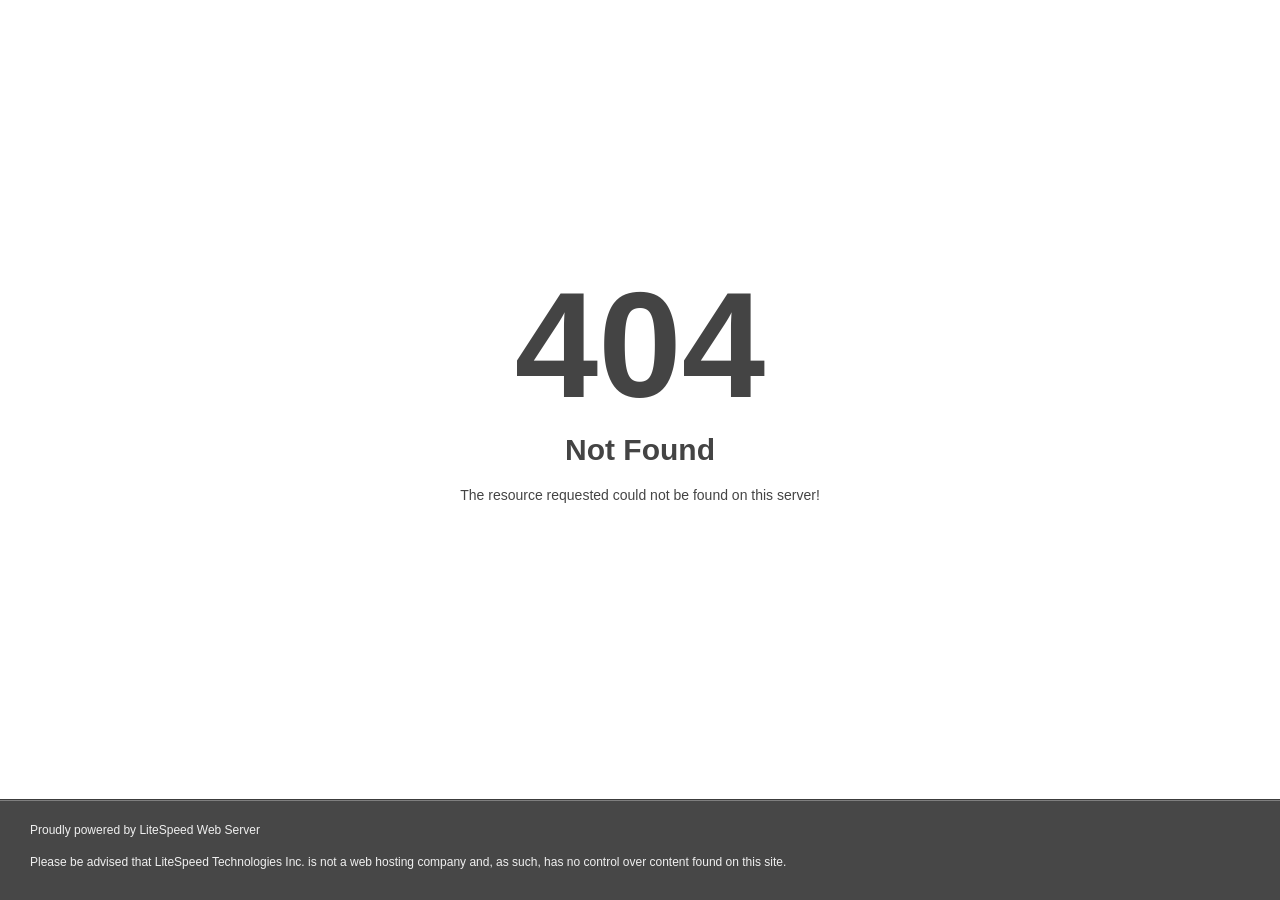
<file: assets/images/icon/cross-out.html>
<!DOCTYPE html><html style="height:100%"><head>
<meta name="viewport" content="width=device-width, initial-scale=1, shrink-to-fit=no">
<title> 404 Not Found
</title></head>
<body style="color: #444; margin:0;font: normal 14px/20px Arial, Helvetica, sans-serif; height:100%; background-color: #fff;">
<div style="height:auto; min-height:100%; ">     <div style="text-align: center; width:800px; margin-left: -400px; position:absolute; top: 30%; left:50%;">
        <h1 style="margin:0; font-size:150px; line-height:150px; font-weight:bold;">404</h1>
<h2 style="margin-top:20px;font-size: 30px;">Not Found
</h2>
<p>The resource requested could not be found on this server!</p>
</div></div><div style="color:#f0f0f0; font-size:12px;margin:auto;padding:0px 30px 0px 30px;position:relative;clear:both;height:100px;margin-top:-101px;background-color:#474747;border-top: 1px solid rgba(0,0,0,0.15);box-shadow: 0 1px 0 rgba(255, 255, 255, 0.3) inset;">
<br>Proudly powered by LiteSpeed Web Server<p>Please be advised that LiteSpeed Technologies Inc. is not a web hosting company and, as such, has no control over content found on this site.</p></div>
</body></html>
</file>
